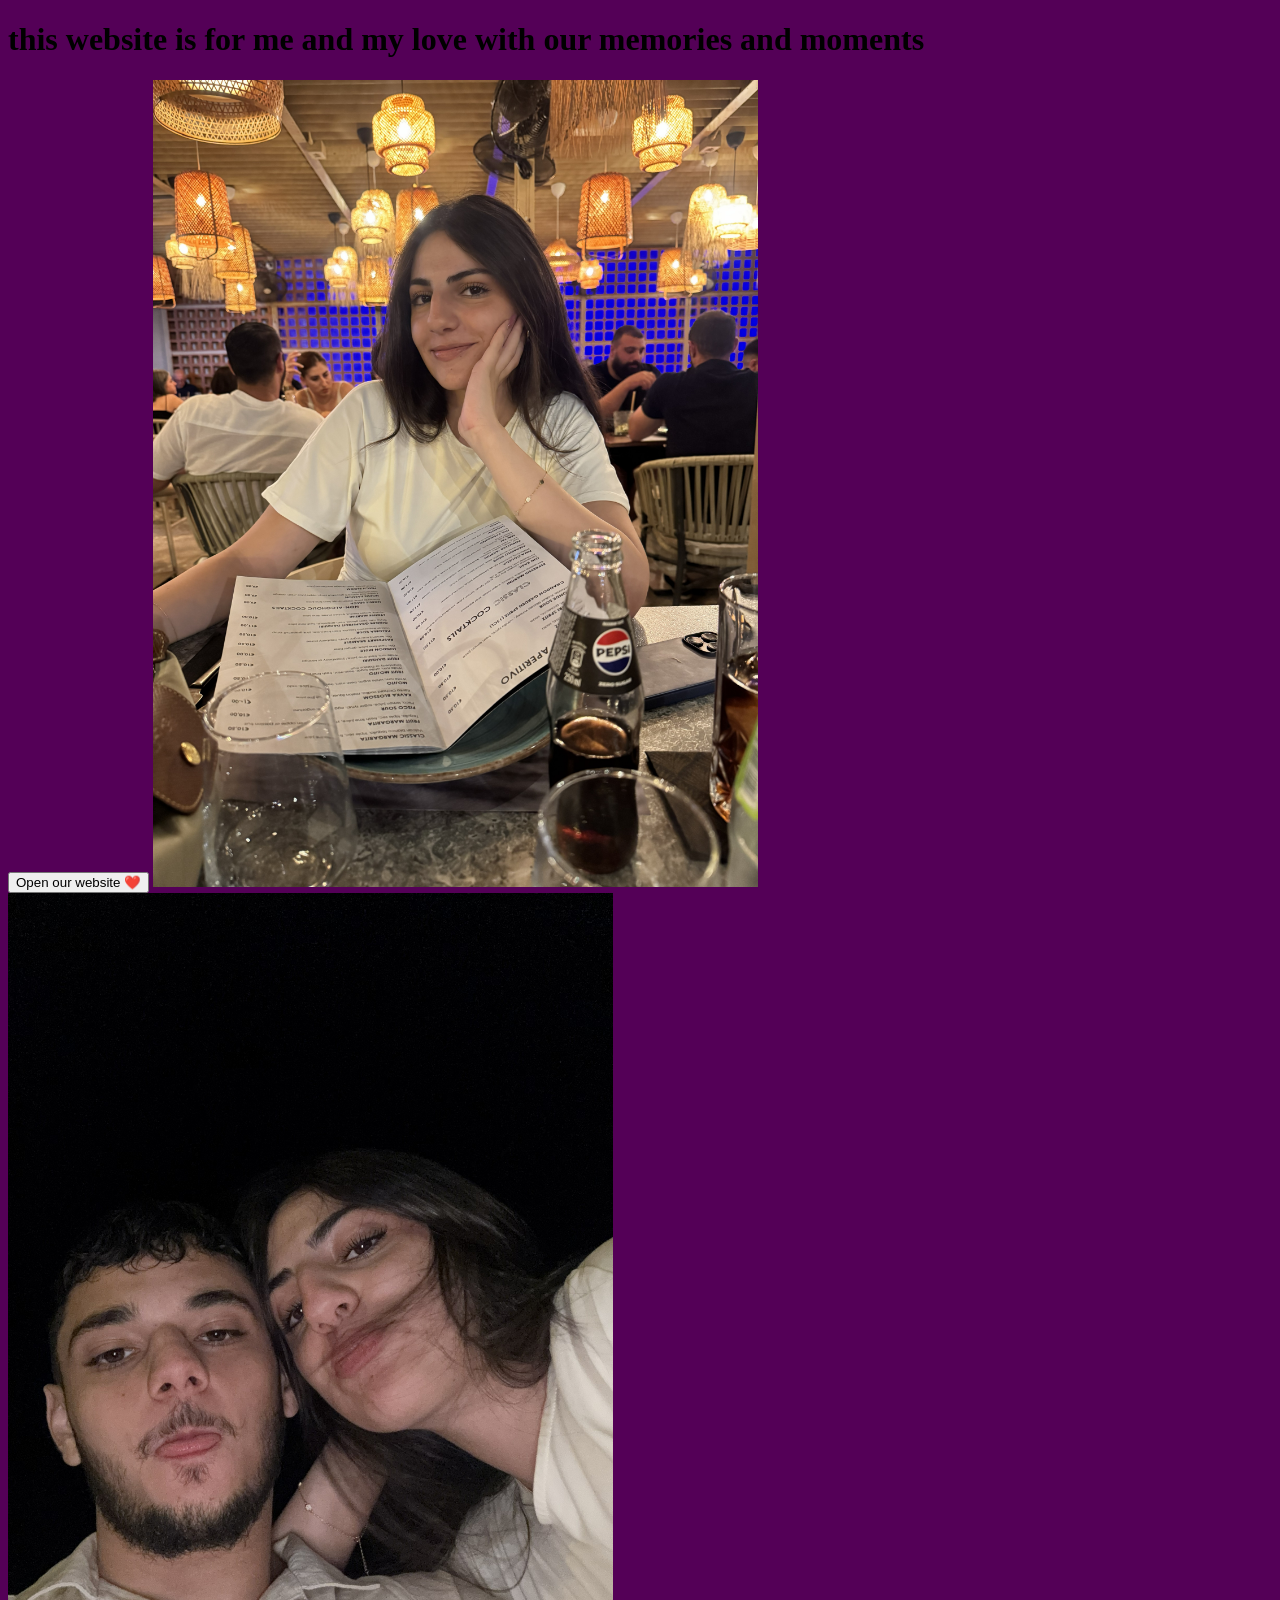
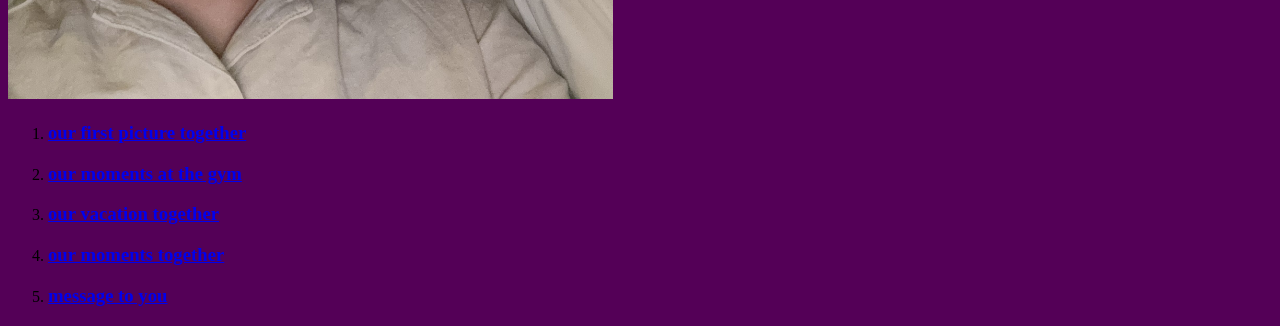
<file: index.html>
<!DOCTYPE html>

<html lang="en"> 
    <meta charset="utf-8"> 
<head><title> elisso&hamza </title> 
  <h1>this website is for me and my love with our memories and moments </h1>

    <button id="enterButton">Open our website ❤️</button>

<script>
  let date = prompt("We are together from:");
let name = prompt("What is your name?");

if (date === "23.02.2026" && name == "gineka tou hamza"|| date === "23.02.2026" && name=="elisso" || date === "23.02.2026" && name=="hamza") {
  alert("Welcome, " + name + "!");
} else if (date === "" || name === "" || date === null || name === null) {
  alert("You must fill in both fields.");
  window.close();
} else {
  alert("Sorry, you are not allowed to enter this website!");
  window.close();
}
</script>

  <script> alert("I love you!");</script>
</head>

<body>
    
    <link rel="stylesheet" href="studio.css">
   <img src="./imgs/IMG_9531.jpg" alt="Me and my love" width="605">
   <img src="./imgs/IMG_9537.jpg" width="605">
  <ol>
  <li>
    <a href="first-picture.html">
      <h3>our first picture together</h3>
    </a>
  </li>

  <li>
    <a href="gym-moments.html">
      <h3>our moments at the gym</h3>
    </a>
  </li>
  <li>
    <a href="our-vacation.html">
      <h3>our vacation together</h3>
    </a>
  </li>
  <li>
    <a href="our-moments.html">
      <h3>our moments together</h3>
    </a>
  </li>
  <li>
    <a href="message.html">
      <h3>message to you</h3>
    </a>
  </li>

</ol>







</html>
</file>
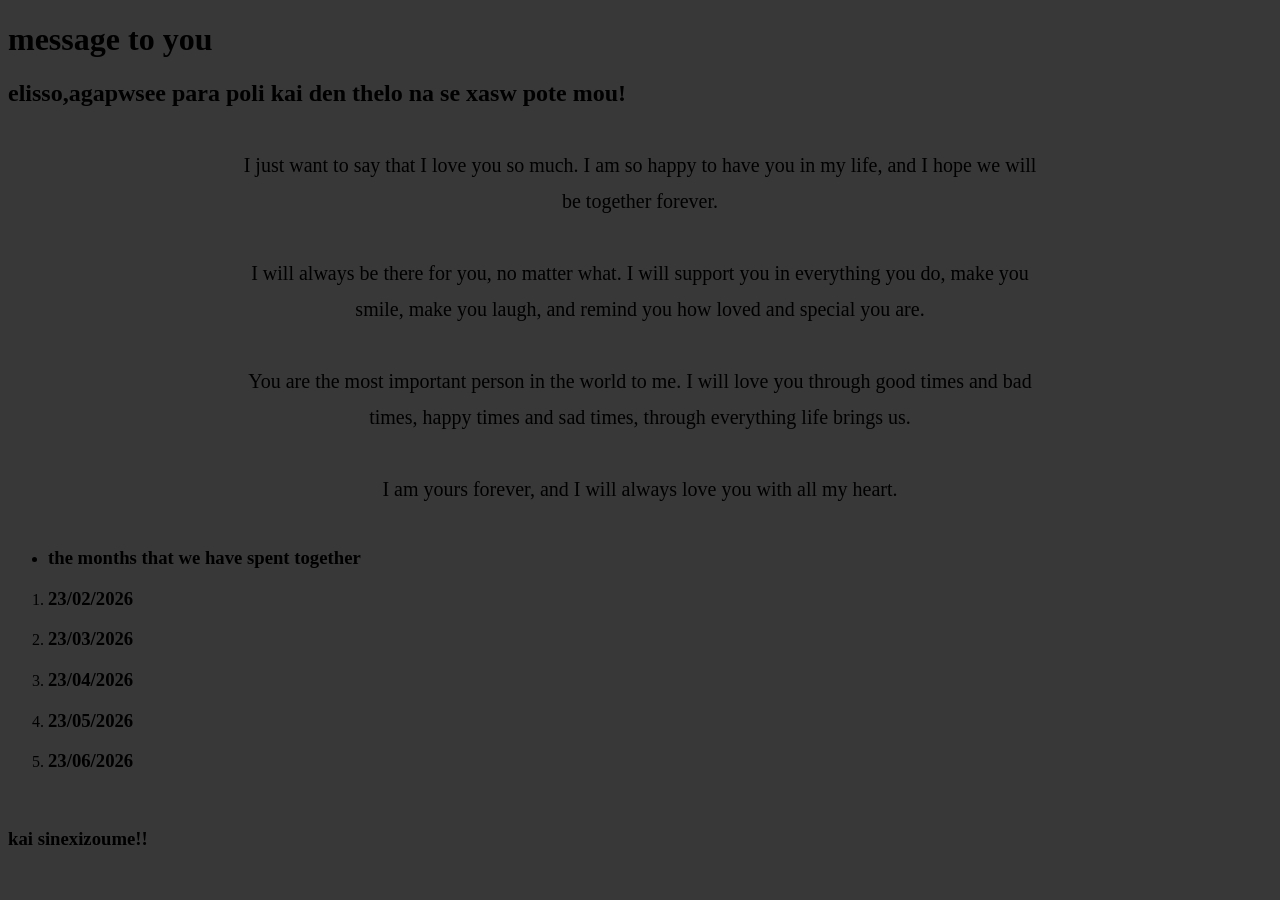
<file: message.html>
<!DOCTYPE html>
<html>
<head>
  <title>message to you</title>
  <h1>message to you</h1>
</head>
<body>
    <style>body { background-color: rgb(56, 56, 56); }</style>
    <h2>elisso,agapwsee para poli kai den thelo na se xasw pote mou!</h2>
<p style="text-align: center; font-size: 20px; max-width: 800px; margin: 40px auto; line-height: 1.8;">
  I just want to say that I love you so much. I am so happy to have you in my life, and I hope we will be together forever.

  <br><br>

  I will always be there for you, no matter what. I will support you in everything you do, make you smile, make you laugh, and remind you how loved and special you are.

  <br><br>

  You are the most important person in the world to me. I will love you through good times and bad times, happy times and sad times, through everything life brings us.

  <br><br>

  I am yours forever, and I will always love you with all my heart.
</p>

<ul>
    <li><h3>the months that we have spent together</h3></li>
</ul>
<ol>
    <li><h3>23/02/2026</h3></li>
    <li><h3>23/03/2026</h3></li>
    <li><h3>23/04/2026</h3></li>
    <li><h3>23/05/2026</h3></li>
    <li><h3>23/06/2026</h3></li>

</ol>
<br>
<h3> kai sinexizoume!!</h3>
        </body>
</file>
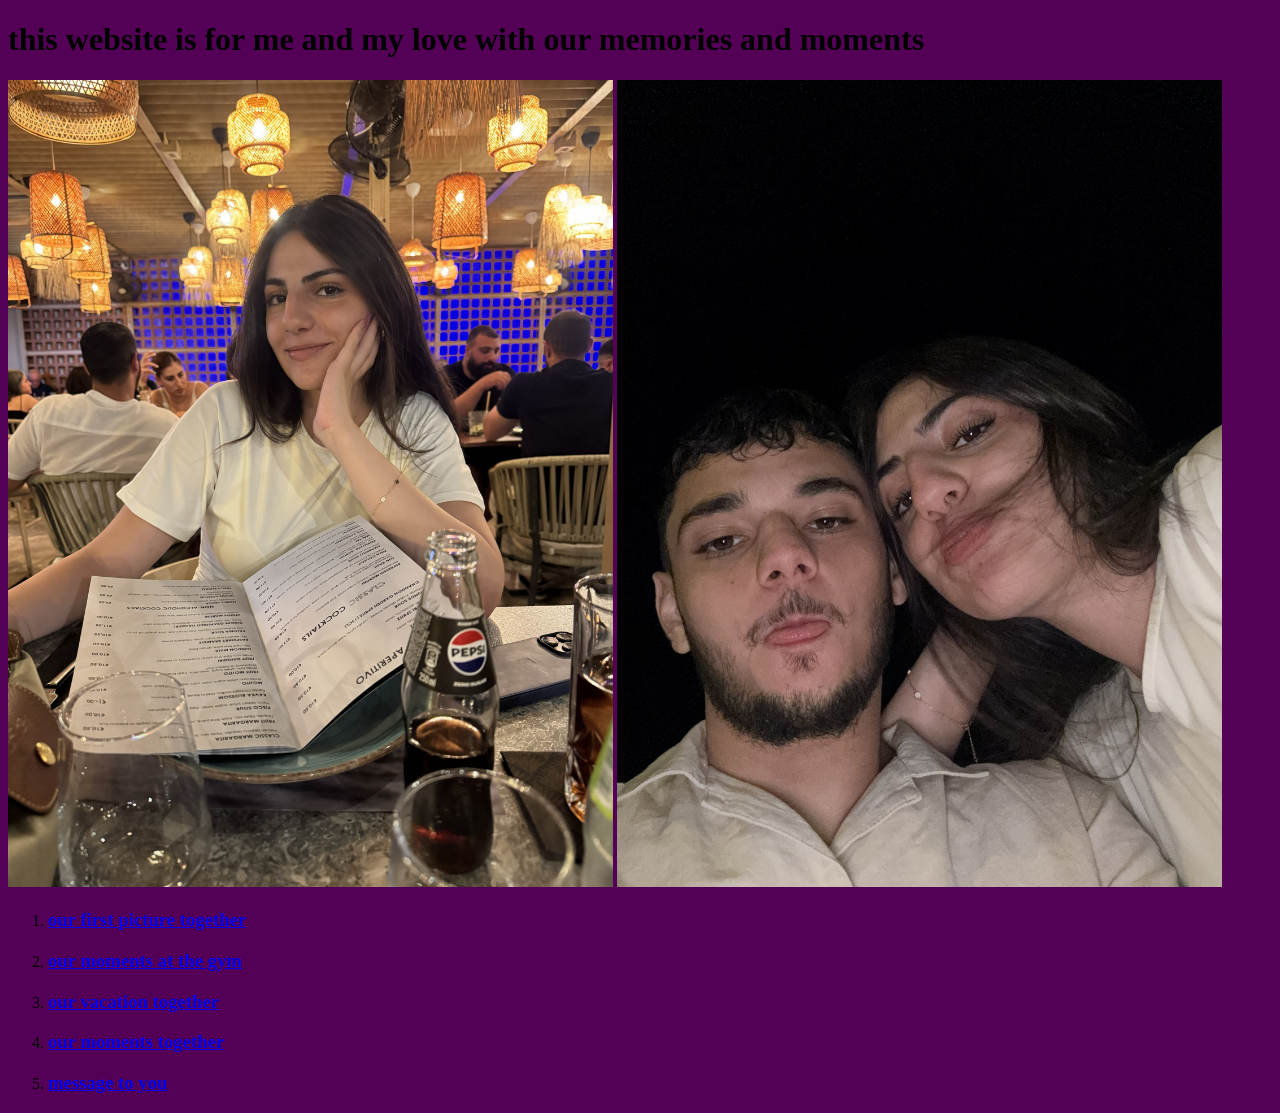
<file: studio.html>
<!DOCTYPE html>

<html lang="en"> 
    <meta charset="utf-8"> 
<head><title> elisso&hamza </title> 
  <h1>this website is for me and my love with our memories and moments </h1>
<script>
  let date = prompt("We are together from:");
  let name = prompt("What is your name?");

  if (date === "23.02.2026" && name === "gineka tou hamza") {
    alert("Welcome, " + name + "!");
  } else {
    alert("Sorry, you are not allowed to enter this website!");
    window.close();
  }
</script>


  <script> alert("I love you!");</script>
</head>

<body>
    
    <link rel="stylesheet" href="studio.css">
   <img src="./imgs/IMG_9531.jpg" alt="Me and my love" width="605">
   <img src="./imgs/IMG_9537.jpg" width="605">
  <ol>
  <li>
    <a href="first-picture.html">
      <h3>our first picture together</h3>
    </a>
  </li>

  <li>
    <a href="gym-moments.html">
      <h3>our moments at the gym</h3>
    </a>
  </li>
  <li>
    <a href="our-vacation.html">
      <h3>our vacation together</h3>
    </a>
  </li>
  <li>
    <a href="our-moments.html">
      <h3>our moments together</h3>
    </a>
  </li>
  <li>
    <a href="message.html">
      <h3>message to you</h3>
    </a>
  </li>

</ol>







</html>
</file>
<file: studio.css>
body{
background-color: rgb(84, 0, 87);
}
</file>
